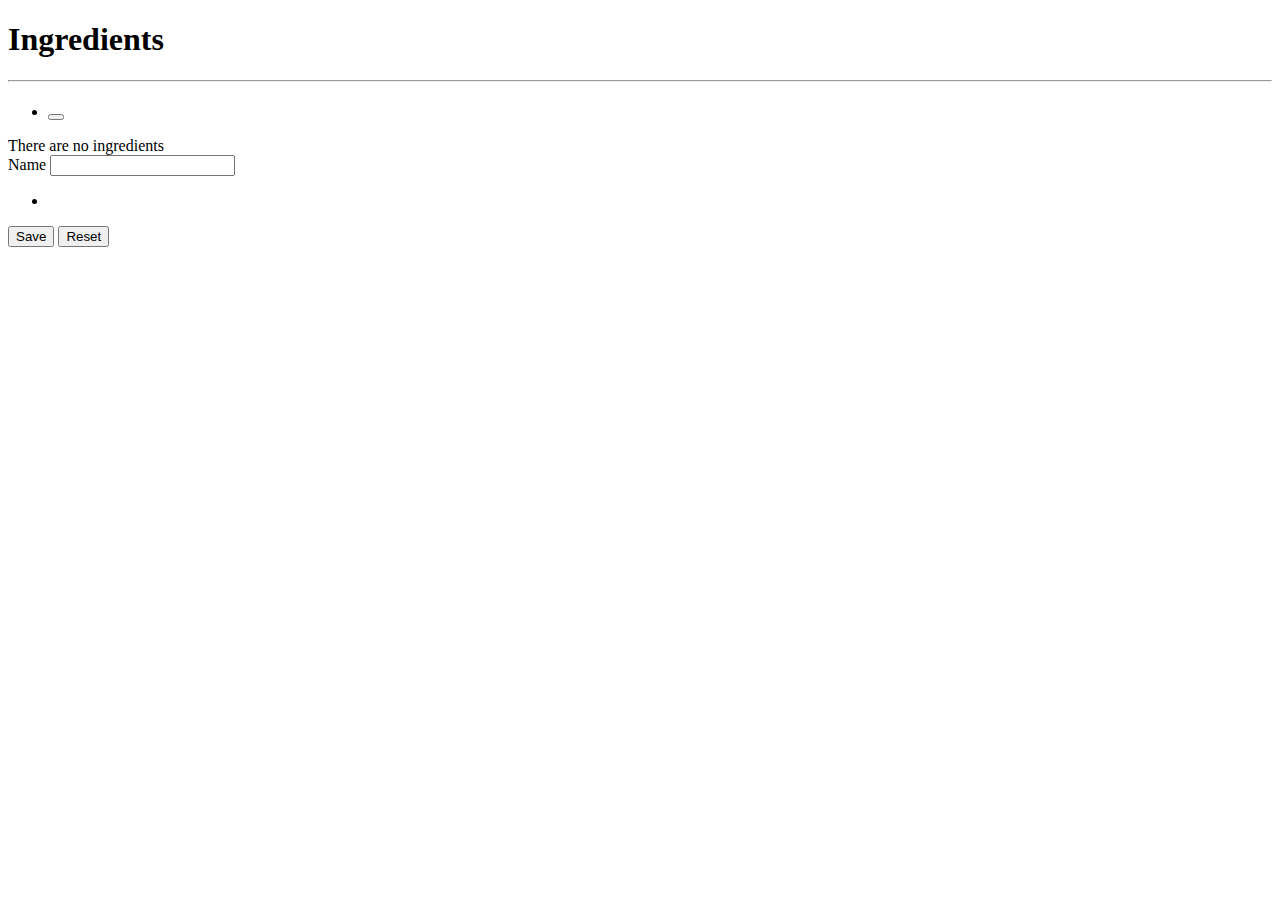
<file: src/main/resources/templates/ingredients/index.html>
<!--<!doctype html>-->
<!--<html lang="en" xmlns:th="http://www.thymeleaf.org">-->
<!--<head>-->
<!--    <head th:insert="~{/fragments/resources :: head(pageTitle='Ingredients')}">-->
<!--    </head>-->
<!--<body>-->
<!--<nav th:replace="~{/fragments/navbar :: navbar(current='Ingredients')}"></nav>-->
<!--<div class="container">-->
<!--    <h1>Ingredients</h1>-->
<!--    <hr>-->

<!--    <div class="row">-->
<!--        &lt;!&ndash; Lista degli ingredienti &ndash;&gt;-->
<!--        <div class="col-6">-->
<!--            <ul class="list-group" th:if="${ingredients.size > 0}">-->
<!--                <li-->
<!--                        class="list-group-item d-flex justify-content-between align-items-center"-->
<!--                        th:each="ing : ${ingredients}"-->
<!--                        th:object="${ing}"-->
<!--                >-->
<!--                    <div>-->
<!--                        <h4 th:text="*{name}"></h4>-->
<!--                    </div>-->
<!--                    <div class="d-flex justify-content-between align-items-center">-->
<!--                        <a class="btn btn-primary me-1" th:href="@{/ingredients(edit=*{id})}"><i-->
<!--                                class="fa-solid fa-pen-to-square"></i></a>-->
<!--                        <form-->
<!--                                method="post"-->
<!--                                th:action="@{|/ingredients/delete/*{id}|}"-->
<!--                        >-->
<!--                            <button class="btn btn-primary" type="submit"><i class="fa-solid fa-trash-can"></i>-->
<!--                            </button>-->
<!--                        </form>-->
<!--                    </div>-->
<!--                </li>-->
<!--            </ul>-->
<!--            <div class="alert alert-info" th:unless="${ingredients.size > 0}">-->
<!--                There are no ingredients-->
<!--            </div>-->
<!--        </div>-->
<!--        &lt;!&ndash; form di creazione/edit dell'ingrediente &ndash;&gt;-->
<!--        <div class="col-6">-->
<!--            <form-->
<!--                    id="ingredient-form"-->
<!--                    method="post"-->
<!--                    th:action="@{/ingredient/save}"-->
<!--                    th:object="${ingredientObj}"-->
<!--            >-->
<!--                <input th:field="*{id}" type="hidden">-->
<!--                <div class="mb-2">-->
<!--                    <label class="form-label" for="name">Name</label>-->
<!--                    <input class="form-control" id="name" th:errorClass="is-invalid" th:field="*{name}"-->
<!--                           type="text">-->
<!--                    <div class="invalid-feedback" th:if="${#fields.hasErrors('name')}">-->
<!--                        <ul>-->
<!--                            <li th:each="err : ${#fields.errors('name')}" th:text="${err}"></li>-->
<!--                        </ul>-->
<!--                    </div>-->
<!--                </div>-->

<!--                <div>-->
<!--                    <button class="btn btn-primary" type="submit">Save</button>-->
<!--                    <button class="btn btn-primary" type="reset">Reset</button>-->
<!--                </div>-->
<!--            </form>-->
<!--        </div>-->
<!--    </div>-->
<!--</div>-->
<!--</body>-->
<!--</html>-->
<!doctype html>
<html lang="en" xmlns:th="http://www.thymeleaf.org">
<head>
    <head th:insert="~{/fragments/resources :: head(pageTitle='Ingredients')}">
    </head>
<body>
<nav th:replace="~{/fragments/navbar :: navbar(current='Ingredients')}"></nav>
<div class="container">
    <h1>Ingredients</h1>
    <hr>

    <div class="row">
        <!-- Lista degli ingredienti -->
        <div class="col-6">
            <ul class="list-group" th:if="${ingredients.size() > 0}">
                <li class="list-group-item d-flex justify-content-between align-items-center"
                    th:each="ingredient : ${ingredients}" th:object="${ingredient}">
                    <div>
                        <h4 th:text="*{name}"></h4>
                    </div>
                    <div class="d-flex justify-content-between align-items-center">
                        <a class="btn btn-primary me-1" th:href="@{/ingredients(edit=*{id})}"><i
                                class="fa-solid fa-pen-to-square"></i></a>
                        <form method="post" th:action="@{|/ingredients/delete/${ingredient.id}|}">
                            <button class="btn btn-primary" type="submit"><i class="fa-solid fa-trash-can"></i></button>
                        </form>

                    </div>
                </li>
            </ul>
            <div class="alert alert-info" th:unless="${ingredients.size() > 0}">
                There are no ingredients
            </div>
        </div>
        <!-- form di creazione/edit dell'ingrediente -->
        <div class="col-6">
            <form id="ingredientForm" method="post" th:action="@{/ingredients/save}" th:object="${ingredient}">
                <input th:field="*{id}" type="hidden">
                <div class="mb-2">
                    <label class="form-label" for="name">Name</label>
                    <input class="form-control" id="name" th:errorclass="is-invalid" th:field="*{name}"
                           type="text">
                    <div class="invalid-feedback" th:if="${#fields.hasErrors('name')}">
                        <ul>
                            <li th:each="err : ${#fields.errors('name')}" th:text="${err}"></li>
                        </ul>
                    </div>
                </div>
                <div>
                    <button class="btn btn-primary" type="submit">Save</button>
                    <button class="btn btn-primary" type="reset">Reset</button>
                </div>
            </form>
        </div>
    </div>
</div>
</body>
</html>
</file>
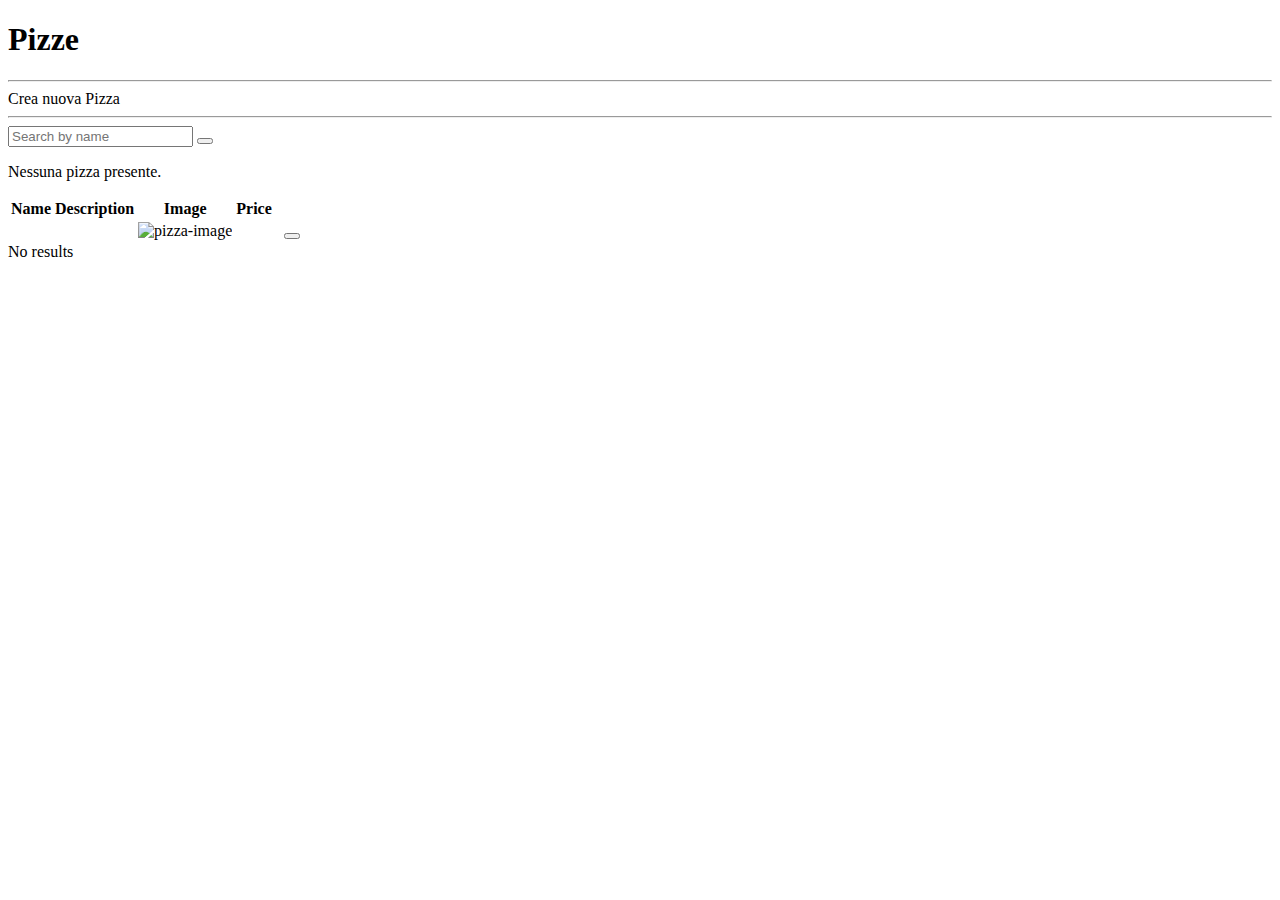
<file: src/main/resources/templates/pizzas/index.html>
<!DOCTYPE html>
<html lang="en" xmlns:th="http://www.thymeleaf.org">
<head th:insert="~{/fragments/resources :: head(pageTitle='Le pizze')}">
</head>
<body class="bg-dark text-light">
<nav th:replace="~{/fragments/navbar :: navbar(current='pizzas')}"></nav>
<div class="container">
  <h1>Pizze</h1>
  <hr>
  <a class="btn btn-primary" th:href="@{/pizzas/create}">Crea nuova Pizza</a>
  <hr>
  <div>
    <form method="GET" th:action="@{/pizzas}">
      <div class="input-group">
        <input class="form-control" name="keyword" placeholder="Search by name"
               th:value="${searchInput}" type="search">
        <button class="btn btn-outline-secondary" type="submit">
          <i class="fa fa-search"></i>
        </button>
      </div>
    </form>
  </div>

  <th:block th:if="${#lists.isEmpty(pizzaList)}">
    <p>Nessuna pizza presente.</p>
  </th:block>

  <table class="table table-dark table-striped" th:if="${pizzaList.size() > 0}">
    <thead>
    <tr>
      <th>Name</th>
      <th>Description</th>
      <th>Image</th>
      <th>Price</th>
      <th></th>
    </tr>
    </thead>
    <tbody>
    <tr th:each="pizza : ${pizzaList}">
      <td th:text="${pizza.name}"></td>
      <td th:text="${pizza.description}"></td>
      <td><img id="pizza" alt="pizza-image" th:src="${pizza.image}" /></td>
      <td th:text="${pizza.price + ' €'}"></td>
      <td>
        <a th:href="@{|/pizzas/${pizza.id}|}" class="btn btn-primary me-1"><i class="fa-solid fa-book"></i></a>
      </td>
      <td>
        <a th:href="@{|/pizzas/edit/${pizza.id}|}" class="btn btn-primary me-1"><i class="fa-solid fa-pen-to-square"></i></a>
      </td>
      <td>
        <form method="post" th:action="@{|/pizzas/delete/${pizza.id}|}">
          <button class="btn btn-primary" type="submit"><i class="fa-solid fa-trash-can"></i></button>
        </form>
      </td>
    </tr>
    </tbody>
  </table>
  <!-- show message if the list is empty -->
  <div class="alert alert-info" th:unless="${pizzaList.size() > 0}">
    No results
  </div>
  </th:block>

</div>
</body>
</html>
</file>
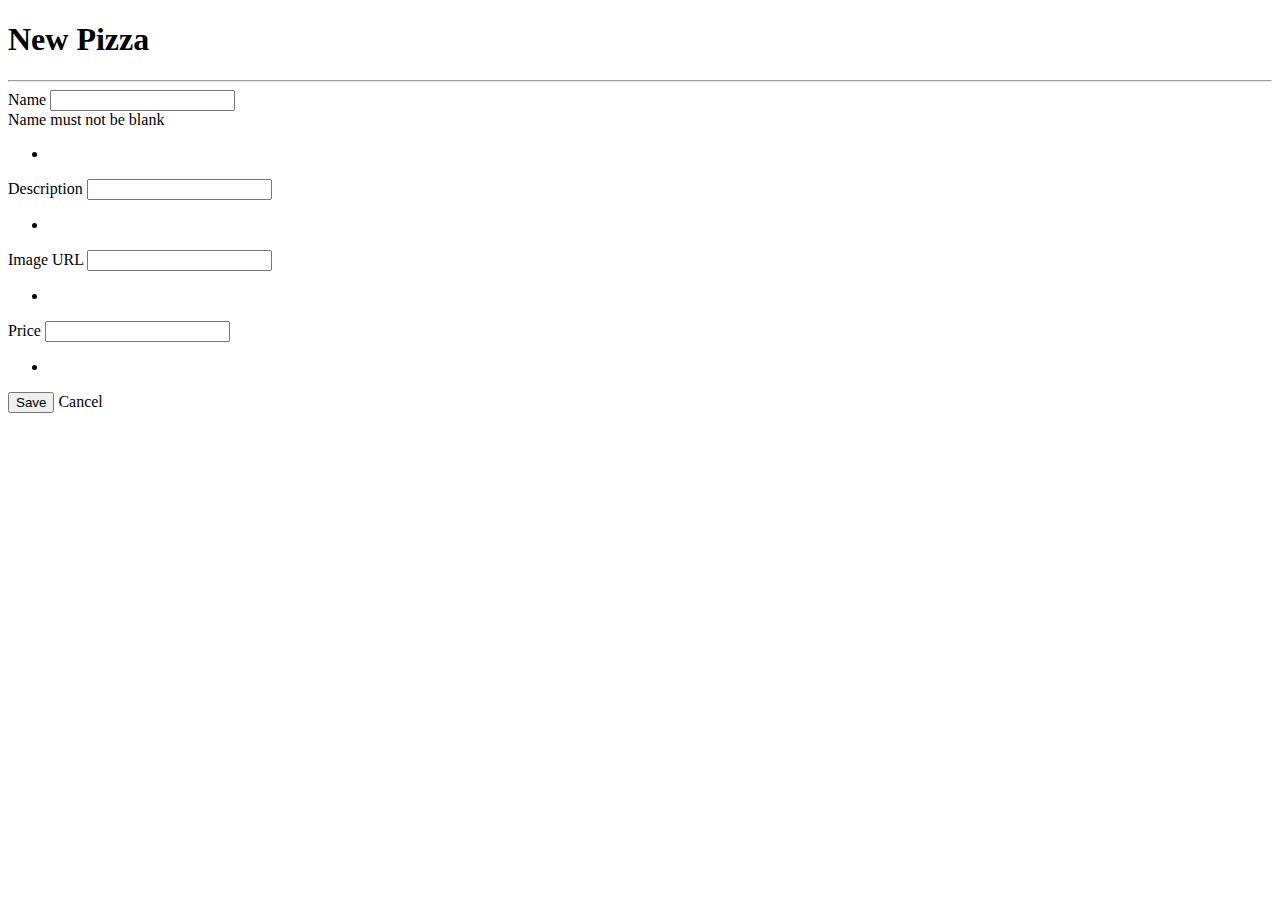
<file: src/main/resources/templates/pizzas/create.html>
<!DOCTYPE html>
<html lang="en" xmlns:th="http://www.thymeleaf.org">
<head th:insert="~{/fragments/resources :: head(pageTitle='New Pizza')}">
</head>
<body>
<nav th:replace="~{/fragments/navbar :: navbar(current='pizzas')}"></nav>
<div class="container">
    <h1>New Pizza</h1>
    <hr>
    <!-- Form di creazione di una pizza -->
        <form class="row" id="pizza-form" method="post" th:action="@{/pizzas/create}" th:object="${pizza}">

        <div class="col-6">
            <label class="form-label" for="pizza-name">Name</label>
            <input class="form-control" id="pizza-name" th:errorClass="is-invalid" th:field="*{name}" type="text">
            <div class="form-text">Name must not be blank</div>
            <div class="invalid-feedback" th:if="${#fields.hasErrors('name')}">
                <ul>
                    <li th:each="err : ${#fields.errors('name')}" th:text="${err}"></li>
                </ul>
            </div>
        </div>

        <div class="col-6">
            <label class="form-label" for="pizza-description">Description</label>
            <input class="form-control" id="pizza-description" th:errorClass="is-invalid" th:field="*{description}" type="text" name="description">
            <div class="invalid-feedback" th:if="${#fields.hasErrors('description')}">
                <ul>
                    <li th:each="err : ${#fields.errors('description')}" th:text="${err}"></li>
                </ul>
            </div>
        </div>

        <div class="col-6">
            <label class="form-label" for="pizza-image">Image URL</label>
            <input class="form-control" id="pizza-image" th:errorClass="is-invalid" th:field="*{image}" type="text" name="image">
            <div class="invalid-feedback" th:if="${#fields.hasErrors('image')}">
                <ul>
                    <li th:each="err : ${#fields.errors('image')}" th:text="${err}"></li>
                </ul>
            </div>
        </div>


        <div class="col-6">
            <label class="form-label" for="pizza-price">Price</label>
            <input class="form-control" id="pizza-price" th:errorClass="is-invalid" th:field="*{price}" type="number">
            <div class="invalid-feedback" th:if="${#fields.hasErrors('price')}">
                <ul>
                    <li th:each="err : ${#fields.errors('price')}" th:text="${err}"></li>
                </ul>
            </div>
        </div>
        <div class="col-12 mt-3">
            <button class="btn btn-primary" type="submit">Save</button>
            <a class="btn btn-primary" th:href="@{/pizzas}">Cancel</a>
        </div>
    </form>
</div>
</body>
</html>
</file>
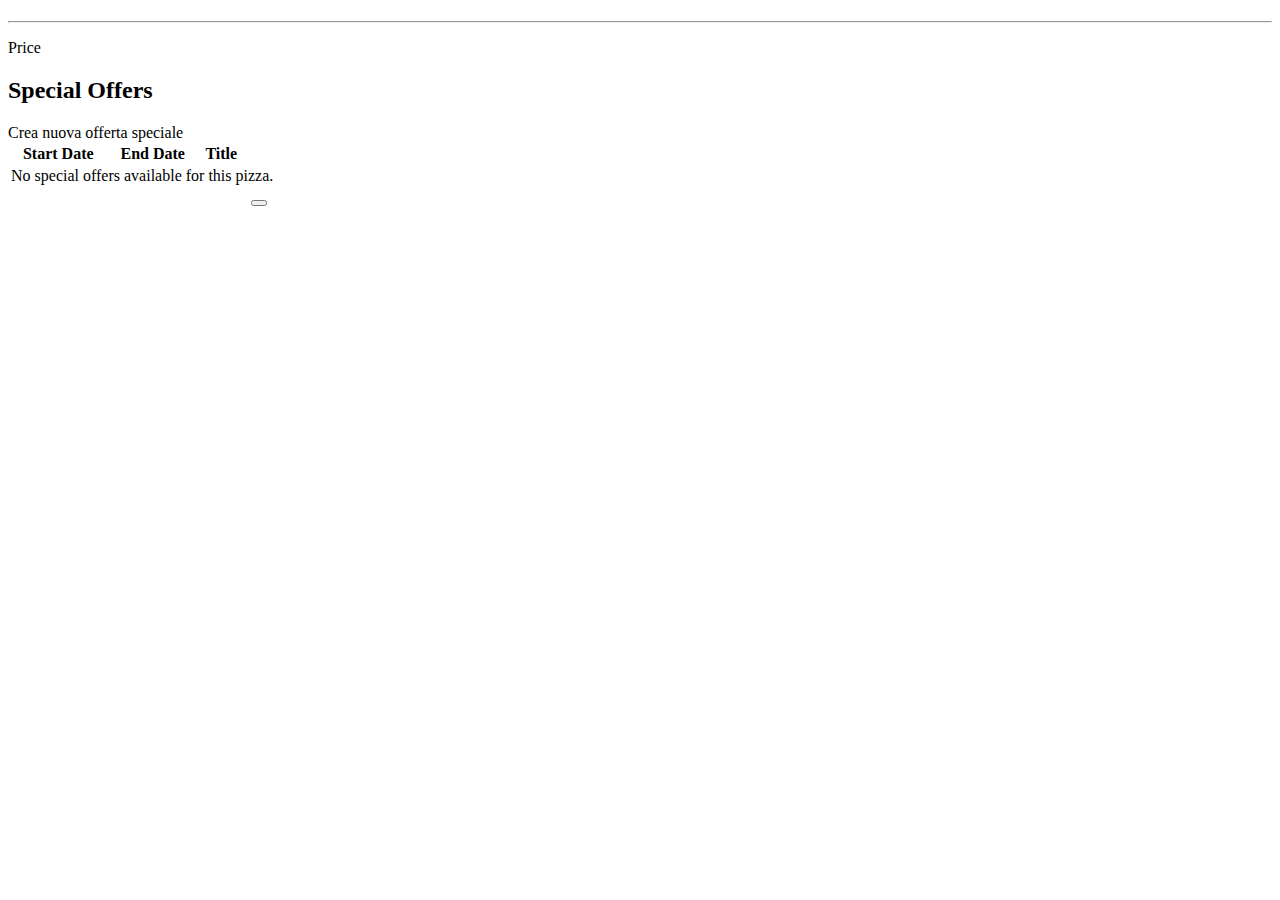
<file: src/main/resources/templates/pizzas/detail.html>
<!doctype html>
<html lang="en" xmlns:th="http://www.thymeleaf.org">
<head th:insert="~{/fragments/resources :: head(pageTitle='Pizza Detail')}">
</head>
<body>
<nav th:replace="~{/fragments/navbar :: navbar(current='pizzas')}"></nav>
<div class="container" th:object="${pizza}">

    <section>
        <h1 th:text="*{name}"></h1>
        <h2 class="text-muted" th:text="|Description: *{description}|"></h2>
        <hr>
        <dl>
            <dt>Price</dt>
            <dd th:text="|*{price} €|"></dd>
        </dl>
    </section>

    <section>
        <h2>Special Offers</h2>

        <a class="btn btn-primary my-2"
           th:href="@{/offers/create(pizzaId=${pizza.id})}">Crea nuova offerta speciale</a>

        <table class="table table-dark table-striped">
            <thead>
            <tr>
                <th>Start Date</th>
                <th>End Date</th>
                <th>Title</th>
                <th></th>
                <th></th>
            </tr>
            </thead>
            <tbody>
            <th:block th:if="${#lists.isEmpty(pizza.offers)}">
                <tr>
                    <td colspan="5">No special offers available for this pizza.</td>
                </tr>
            </th:block>
            <th:block th:each="offer : ${pizza.offers}">
                <tr th:object="${offer}">
                    <td th:text="*{#temporals.format(startDate, 'dd/MM/yyyy')}"></td>
                    <td th:text="*{#temporals.format(endDate, 'dd/MM/yyyy')}"></td>
                    <td th:text="*{title}"></td>
                    <td>
                        <a class="btn btn-primary me-1"
                           th:href="@{|/pizzas/edit/${id}|}"><i class="fa-solid fa-pen-to-square"></i></a>
                    </td>
                    <td>
                        <form method="post" th:action="@{|/offers/delete/${id}|}">
                            <button class="btn btn-primary" type="submit"><i class="fa-solid fa-trash-can"></i></button>
                        </form>
                    </td>
                </tr>
            </th:block>
            </tbody>
        </table>
    </section>
</div>
</body>
</html>
</file>
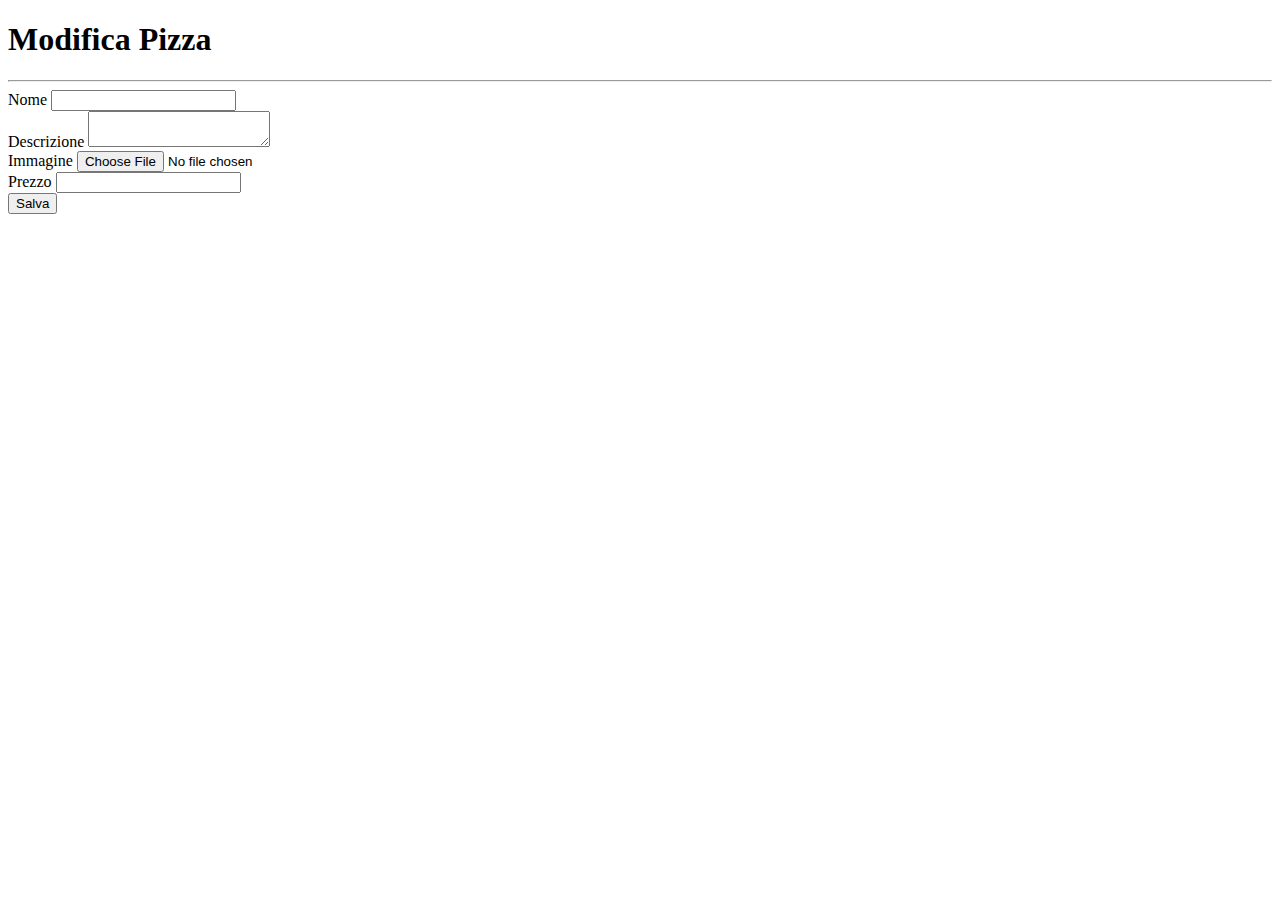
<file: src/main/resources/templates/pizzas/edit.html>
<!DOCTYPE html>
<html lang="en" xmlns:th="http://www.thymeleaf.org">
<head th:insert="~{/fragments/resources :: head(pageTitle='Modifica Pizza')}"></head>
<body class="bg-dark text-light">
<nav th:replace="~{/fragments/navbar :: navbar(current='pizzas')}"></nav>
<div class="container">
    <h1>Modifica Pizza</h1>
    <hr>
    <form class="row" enctype="multipart/form-data" id="pizza-form" method="post"
          th:action="@{/pizzas/edit/{id}(id=${pizza.id})}" th:object="${pizza}">

        <input th:field="*{id}" type="hidden">
        <div class="form-group">
            <label for="name">Nome</label>
            <input class="form-control" id="name" required th:field="*{name}">
        </div>
        <div class="form-group">
            <label for="description">Descrizione</label>
            <textarea class="form-control" id="description" required th:field="*{description}"></textarea>
        </div>
        <!--        <div class="form-group">-->
        <!--            <label for="image">Immagine URL</label>-->
        <!--            <input class="form-control" id="image" required th:field="*{image}">-->
        <!--        </div>-->
        <div class="form-group">
            <label for="image">Immagine</label>
            <input class="form-control" id="image" th:field="*{image}" type="file">
        </div>

        <div class="form-group">
            <label for="price">Prezzo</label>
            <input class="form-control" id="price" required th:field="*{price}" type="number">
        </div>
        <div>
            <button class="btn my-3 btn-primary" type="submit">Salva</button>
        </div>

    </form>
</div>
</body>
</html>
</file>
